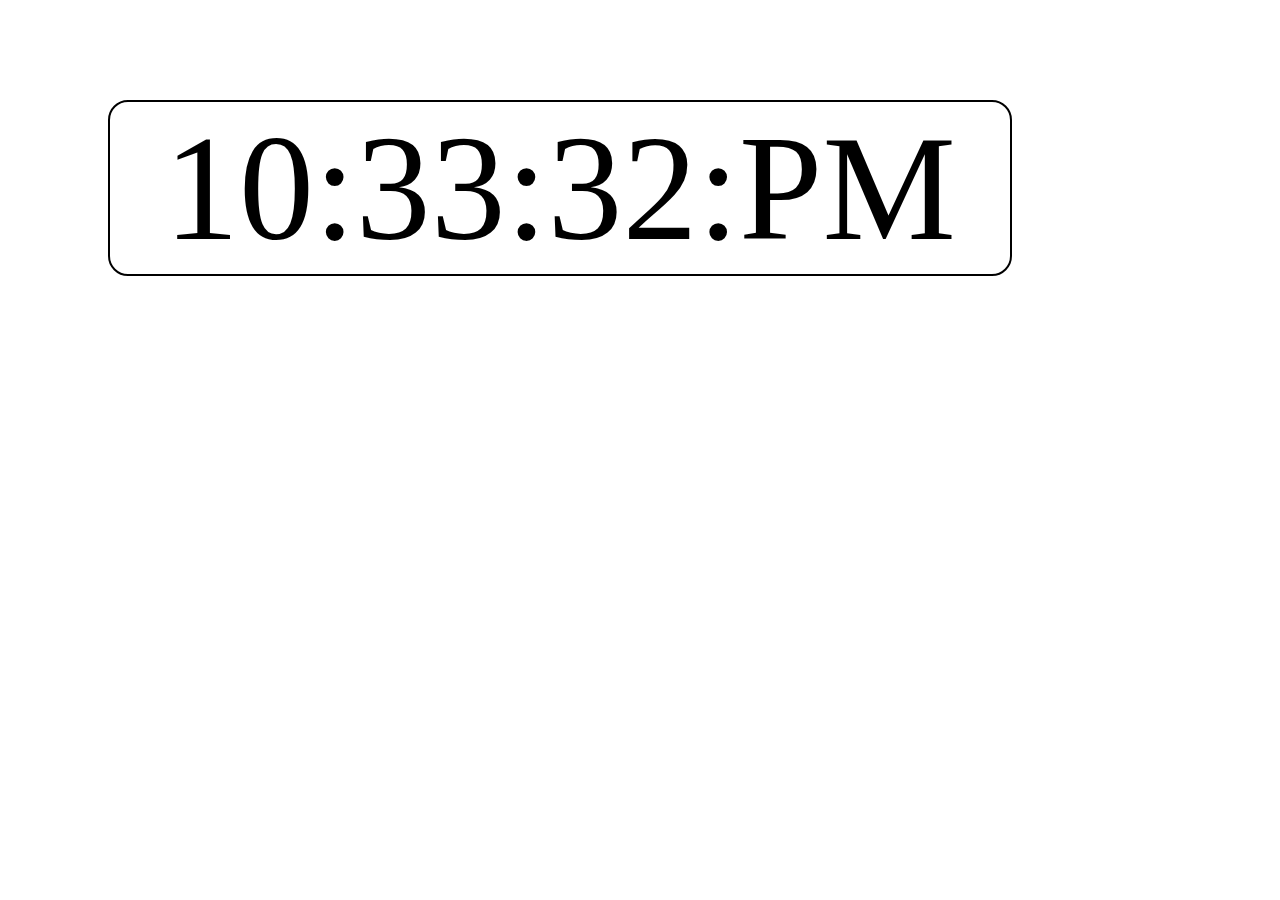
<file: file2/index.html>
<!DOCTYPE html>
<html lang="en">

<head>
    <meta charset="UTF-8">
    <meta http-equiv="X-UA-Compatible" content="IE=edge">
    <meta name="viewport" content="width=device-width, initial-scale=1.0">
    <title>Document</title>
    <link rel="stylesheet" href="https://cdn.jsdelivr.net/npm/bootstrap@4.6.0/dist/css/bootstrap.min.css" integrity="sha384-B0vP5xmATw1+K9KRQjQERJvTumQW0nPEzvF6L/Z6nronJ3oUOFUFpCjEUQouq2+l" crossorigin="anonymous">
    <style>
        #clock {
            font-size: 150px;
            width: 900px;
            margin: 100px;
            text-align: center;
            border: 2px solid black;
            border-radius: 20px;
        }
    </style>
</head>

<body>

    <div id="clock">9:12:30</div>


    <script>
        setInterval(showTime, 1000);

        function showTime() {
            let time = new Date();
            let hour = time.getHours();
            let min = time.getMinutes();
            let sec = time.getSeconds();
            am_pm = "AM";

            if (hour > 12) {
                hour -= 12;
                am_pm = "PM";
            }

            if (hour == 0) {
                hr = 12;
                am_pm = "AM";
            }

            hour = hour < 10 ? "0" + hour : hour;
            min = min < 10 ? "0" + min : min;
            sec = sec < 10 ? "0" + sec : sec;


            let currentTime = hour + ":" + min + ":" + sec + ":" + am_pm;

            document.getElementById("clock").innerHTML = currentTime;
        }
        showTime();
    </script>


    <script src="https://code.jquery.com/jquery-3.5.1.slim.min.js" integrity="sha384-DfXdz2htPH0lsSSs5nCTpuj/zy4C+OGpamoFVy38MVBnE+IbbVYUew+OrCXaRkfj" crossorigin="anonymous"></script>
    <script src="https://cdn.jsdelivr.net/npm/bootstrap@4.6.0/dist/js/bootstrap.bundle.min.js" integrity="sha384-Piv4xVNRyMGpqkS2by6br4gNJ7DXjqk09RmUpJ8jgGtD7zP9yug3goQfGII0yAns" crossorigin="anonymous"></script>
</body>

</html>
</file>
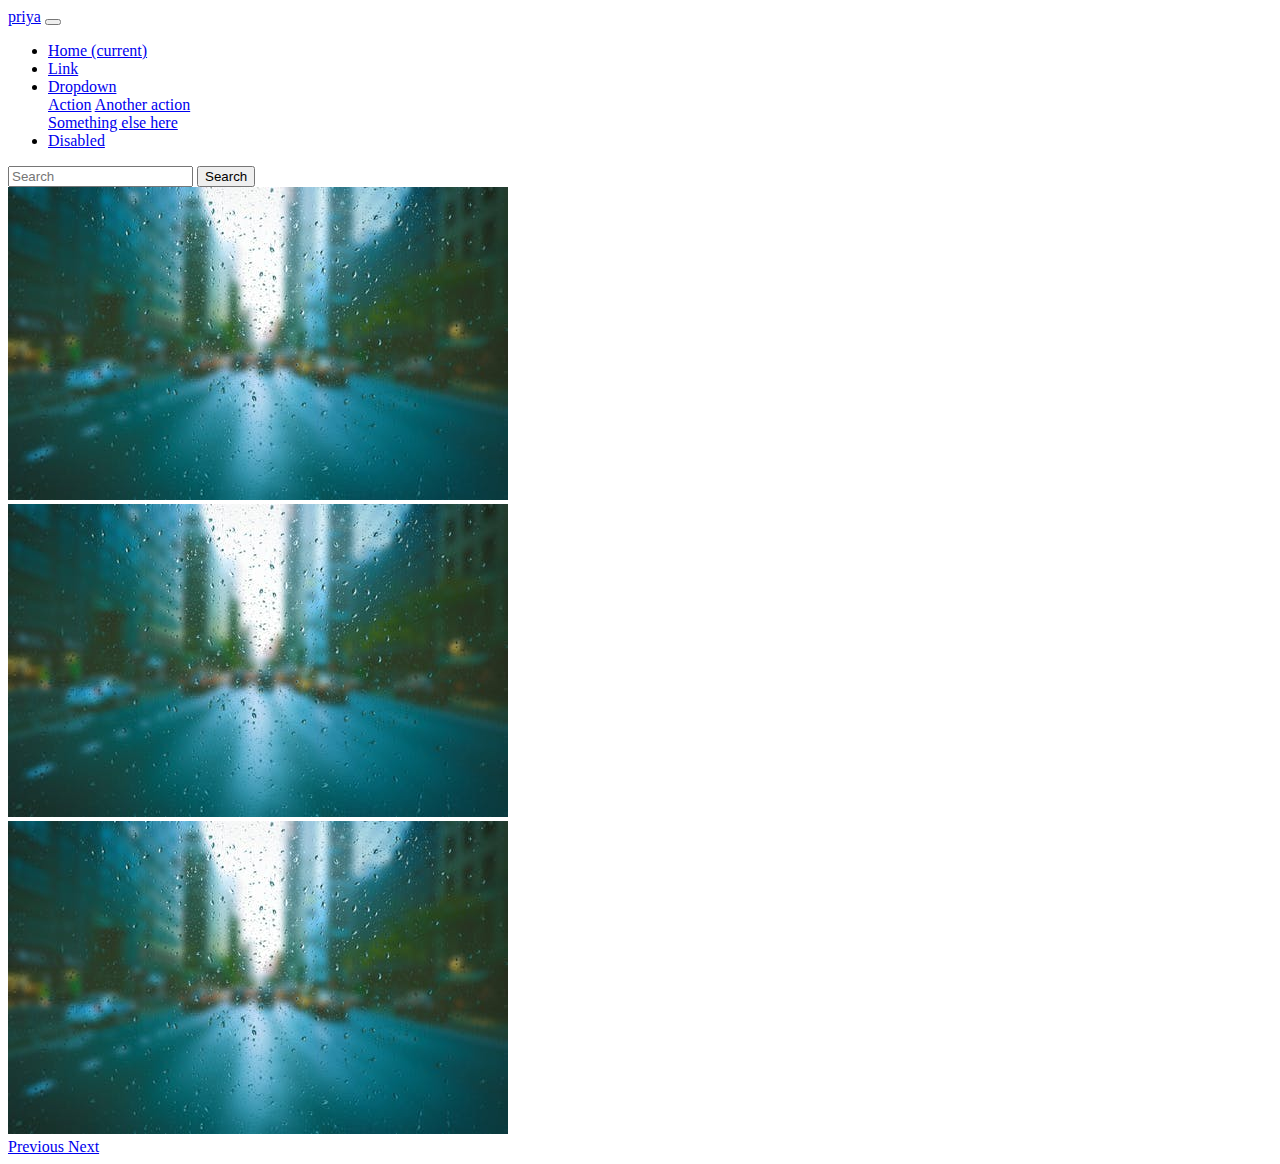
<file: file3/index.html>
<!DOCTYPE html>
<html lang="en">

<head>
    <meta charset="UTF-8">
    <meta http-equiv="X-UA-Compatible" content="IE=edge">
    <meta name="viewport" content="width=device-width, initial-scale=1.0">
    <title>Web Design</title>
    <link rel="stylesheet" href="https://cdn.jsdelivr.net/npm/bootstrap@4.6.0/dist/css/bootstrap.min.css" integrity="sha384-B0vP5xmATw1+K9KRQjQERJvTumQW0nPEzvF6L/Z6nronJ3oUOFUFpCjEUQouq2+l" crossorigin="anonymous">

</head>

<body>
    <header>
        <nav class="navbar navbar-expand-lg navbar-light bg-light">
            <a class="navbar-brand" href="#">priya</a>
            <button class="navbar-toggler" type="button" data-toggle="collapse" data-target="#navbarSupportedContent" aria-controls="navbarSupportedContent" aria-expanded="false" aria-label="Toggle navigation">
              <span class="navbar-toggler-icon"></span>
            </button>

            <div class="collapse navbar-collapse" id="navbarSupportedContent">
                <ul class="navbar-nav mr-auto">
                    <li class="nav-item active">
                        <a class="nav-link" href="#">Home <span class="sr-only">(current)</span></a>
                    </li>
                    <li class="nav-item">
                        <a class="nav-link" href="#">Link</a>
                    </li>
                    <li class="nav-item dropdown">
                        <a class="nav-link dropdown-toggle" href="#" id="navbarDropdown" role="button" data-toggle="dropdown" aria-haspopup="true" aria-expanded="false">
                    Dropdown
                  </a>
                        <div class="dropdown-menu" aria-labelledby="navbarDropdown">
                            <a class="dropdown-item" href="#">Action</a>
                            <a class="dropdown-item" href="#">Another action</a>
                            <div class="dropdown-divider"></div>
                            <a class="dropdown-item" href="#">Something else here</a>
                        </div>
                    </li>
                    <li class="nav-item">
                        <a class="nav-link disabled" href="#" tabindex="-1" aria-disabled="true">Disabled</a>
                    </li>
                </ul>
                <form class="form-inline my-2 my-lg-0">
                    <input class="form-control mr-sm-2" type="search" placeholder="Search" aria-label="Search">
                    <button class="btn btn-outline-success my-2 my-sm-0" type="submit">Search</button>
                </form>
            </div>
        </nav>
    </header>
    <main>
        <div id="carouselExampleControls" class="carousel slide" data-ride="carousel">
            <div class="carousel-inner">
                <div class="carousel-item active">
                    <img src="image.jpeg" class="d-block w-100" alt="...">
                </div>
                <div class="carousel-item">
                    <img src="image.jpeg" class="d-block w-100" alt="...">
                </div>
                <div class="carousel-item">
                    <img src="image.jpeg" class="d-block w-100" alt="...">
                </div>
            </div>
            <a class="carousel-control-prev" href="#carouselExampleControls" role="button" data-slide="prev">
                <span class="carousel-control-prev-icon" aria-hidden="true"></span>
                <span class="sr-only">Previous</span>
            </a>
            <a class="carousel-control-next" href="#carouselExampleControls" role="button" data-slide="next">
                <span class="carousel-control-next-icon" aria-hidden="true"></span>
                <span class="sr-only">Next</span>
            </a>
        </div>
    </main>
    <script src="https://code.jquery.com/jquery-3.5.1.slim.min.js" integrity="sha384-DfXdz2htPH0lsSSs5nCTpuj/zy4C+OGpamoFVy38MVBnE+IbbVYUew+OrCXaRkfj" crossorigin="anonymous"></script>
    <script src="https://cdn.jsdelivr.net/npm/bootstrap@4.6.0/dist/js/bootstrap.bundle.min.js" integrity="sha384-Piv4xVNRyMGpqkS2by6br4gNJ7DXjqk09RmUpJ8jgGtD7zP9yug3goQfGII0yAns" crossorigin="anonymous"></script>
</body>

</html>
</file>
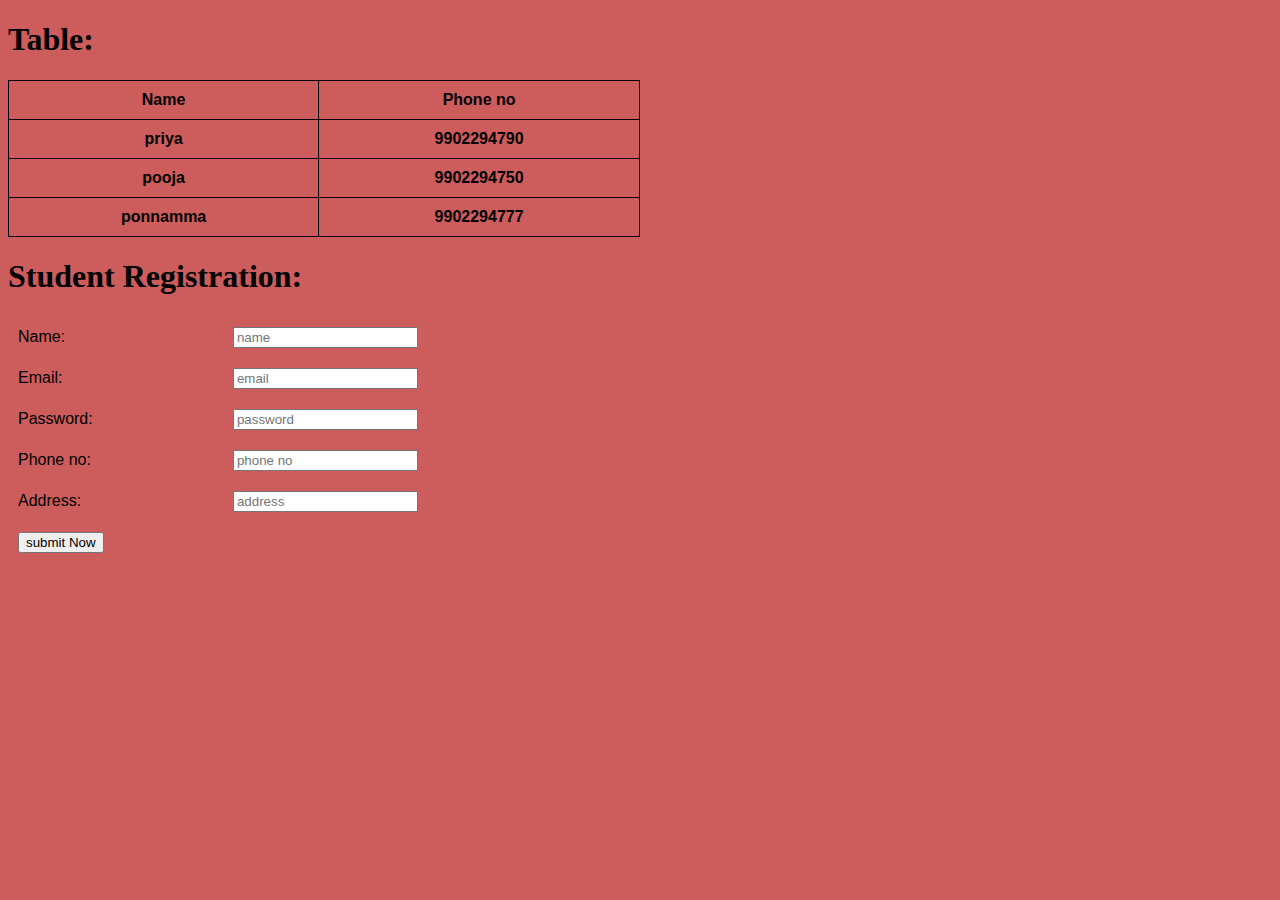
<file: file4/index.html>
<!DOCTYPE html>
<html lang="en">

<head>
    <meta charset="UTF-8">
    <meta http-equiv="X-UA-Compatible" content="IE=edge">
    <meta name="viewport" content="width=device-width, initial-scale=1.0">
    <title>Web Design</title>
    <style>
        table {
            font-family: 'Lucida Sans', 'Lucida Sans Regular', 'Lucida Grande', 'Lucida Sans Unicode', Geneva, Verdana, sans-serif;
            border-collapse: collapse;
            width: 50%;
        }
        
        th {
            border: 1px solid black;
            text-align: center;
            padding: 10px;
        }
        
        tr {
            text-align: right;
        }
        
        body {
            background-color: indianred;
        }
        
        td {
            text-align: left;
            padding: 10px;
        
        }
    </style>

</head>

<body>
    <h1>Table:</h1>
    <table>
        <tr>
            <th>Name</th>
            <th>Phone no</th>
        </tr>
        <tr>
            <th>priya</th>
            <th>9902294790</th>
        </tr>
        <tr>
            <th>pooja</th>
            <th>9902294750</th>
        </tr>
        <tr>
            <th>ponnamma</th>
            <th>9902294777</th>
        </tr>
    </table>
    <h1>Student Registration:</h1>
    <form>
        <table>
            <tr>
                <td>
                    <label for="">Name:</label>
                </td>
                <td>
                    <input type="text" placeholder="name" required/>
                </td>
            </tr>
            <tr>
                <td>
                    <label for="">Email:</label>
                </td>
                <td>
                    <input type="text" placeholder="email" required/>
                </td>
            </tr>
            <tr>
                <td>
                    <label for="">Password:</label>
                </td>
                <td>
                    <input type="text" placeholder="password" required/>
                </td>
            </tr>
            <tr>
                <td>
                    <label for="">Phone no:</label>
                </td>
                <td>
                    <input type="number" placeholder="phone no" required/>
                </td>
            </tr>
            <tr>
                <td>
                    <label for="">Address:</label>
                </td>
                <td>
                    <input type="text" placeholder="address" required/>
                </td>
            </tr>
            <tr>
                <td>
                    <input type="submit" value="submit Now">
                </td>
            </tr>
        </table>
    </form>
</body>

</html>
</file>
